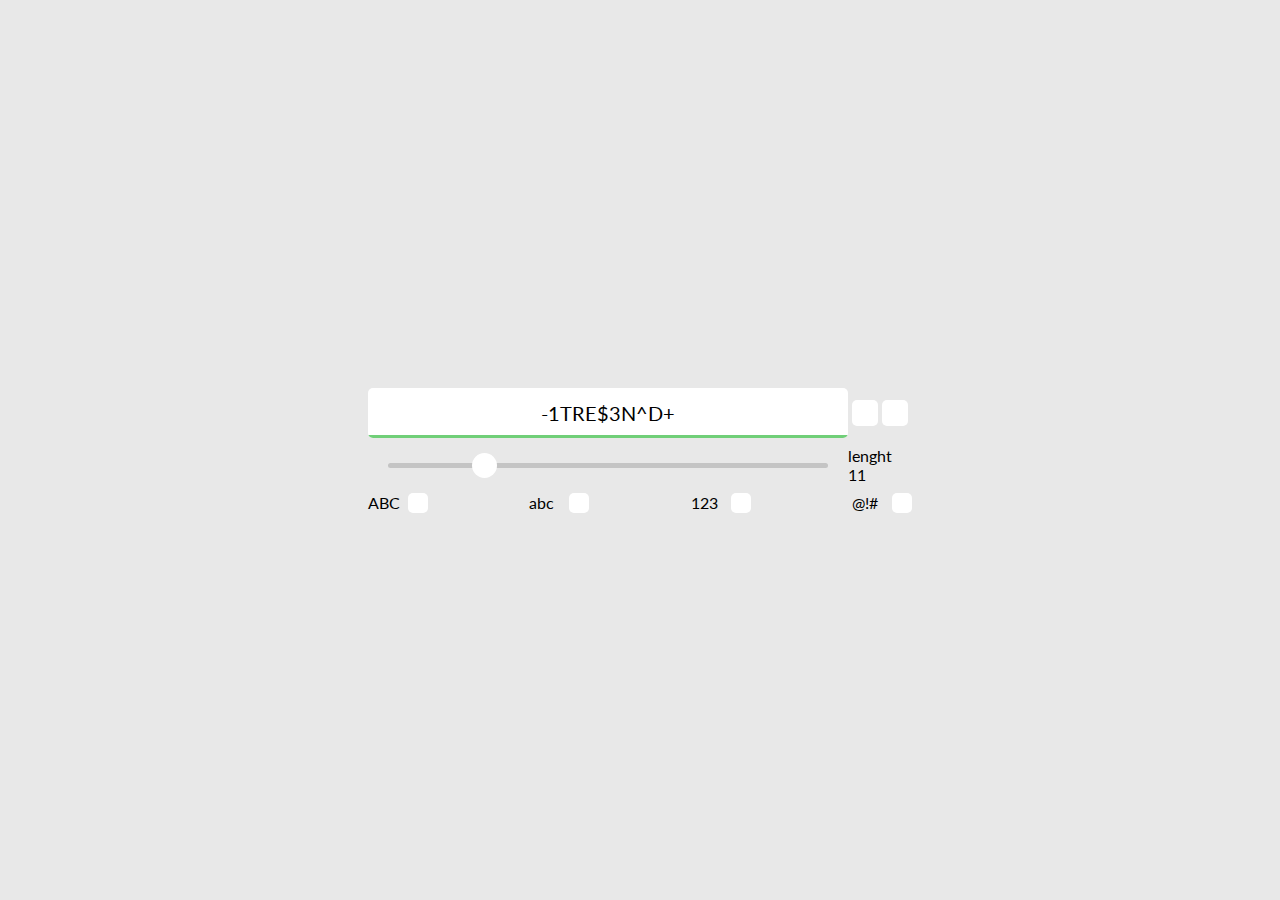
<file: index.html>
<!DOCTYPE html>
<html lang="en">
<head>
    <meta charset="UTF-8">
    <meta name="viewport" content="width=device-width, initial-scale=1.0">
    <link rel="preconnect" href="https://fonts.gstatic.com">
    <link href="https://fonts.googleapis.com/css2?family=Lato:wght@100&display=swap" rel="stylesheet">
    <link rel="stylesheet" href="style.css">
    <link rel="preconnect" href="https://fonts.gstatic.com">
    <link href="https://fonts.googleapis.com/css2?family=Lato:wght@100;300&display=swap" rel="stylesheet">
    <link rel="stylesheet" href="https://use.fontawesome.com/releases/v5.15.2/css/all.css" integrity="sha384-vSIIfh2YWi9wW0r9iZe7RJPrKwp6bG+s9QZMoITbCckVJqGCCRhc+ccxNcdpHuYu" crossorigin="anonymous">
    <title>Password Generator</title>
</head>
<body>
    <div class="container">
        <div class="textContainer">
            <div class="input-text-container">
                <span class="progress"></span>
                <input class="pswdInput" type="text" value="password">
            </div>
            <div class="refresh-copy">
                <div class="copy"><i class="far fa-copy"></i></div>
                <div class="refresh"><i class="fas fa-sync-alt"></i></div>               
            </div>
        </div>
        <div class="slider-counter-container">
            <div class="slider-container">
                <input class="slider" type="range" min="1" max="50" value="11">
            </div>
            <div class="counter-container">
                <span class="value">lenght 11</span>
            </div>
        </div>
        <div class="checkboxes">
            <div class="box">     
            <span>ABC</span>
            <!-- <input class="offUpper" type="checkbox" checked> -->
            <div class="checkbox-custom offUpper"><i class="fas fa-check"></i></div>
            </div>
            <div class="box">     
                <span>abc</span>
                <!-- <input class="offLower" type="checkbox" checked> -->
                <div class="checkbox-custom offLower"><i class="fas fa-check"></i></div>
            </div>
            <div class="box">     
                <span>123</span>
                <!-- <input class="offNumbers" type="checkbox" checked> -->
                <div class="checkbox-custom offNumbers"><i class="fas fa-check"></i></div>
            </div>
            <div class="box">     
                <span>@!#</span>
                <!-- <input class="offSymbols" type="checkbox" checked> -->
                <div class="checkbox-custom offSymbols"><i class="fas fa-check"></i></div>
            </div>
            
        </div>
    </div>
    <script src="main.js"></script>
</body>
</html>
</file>
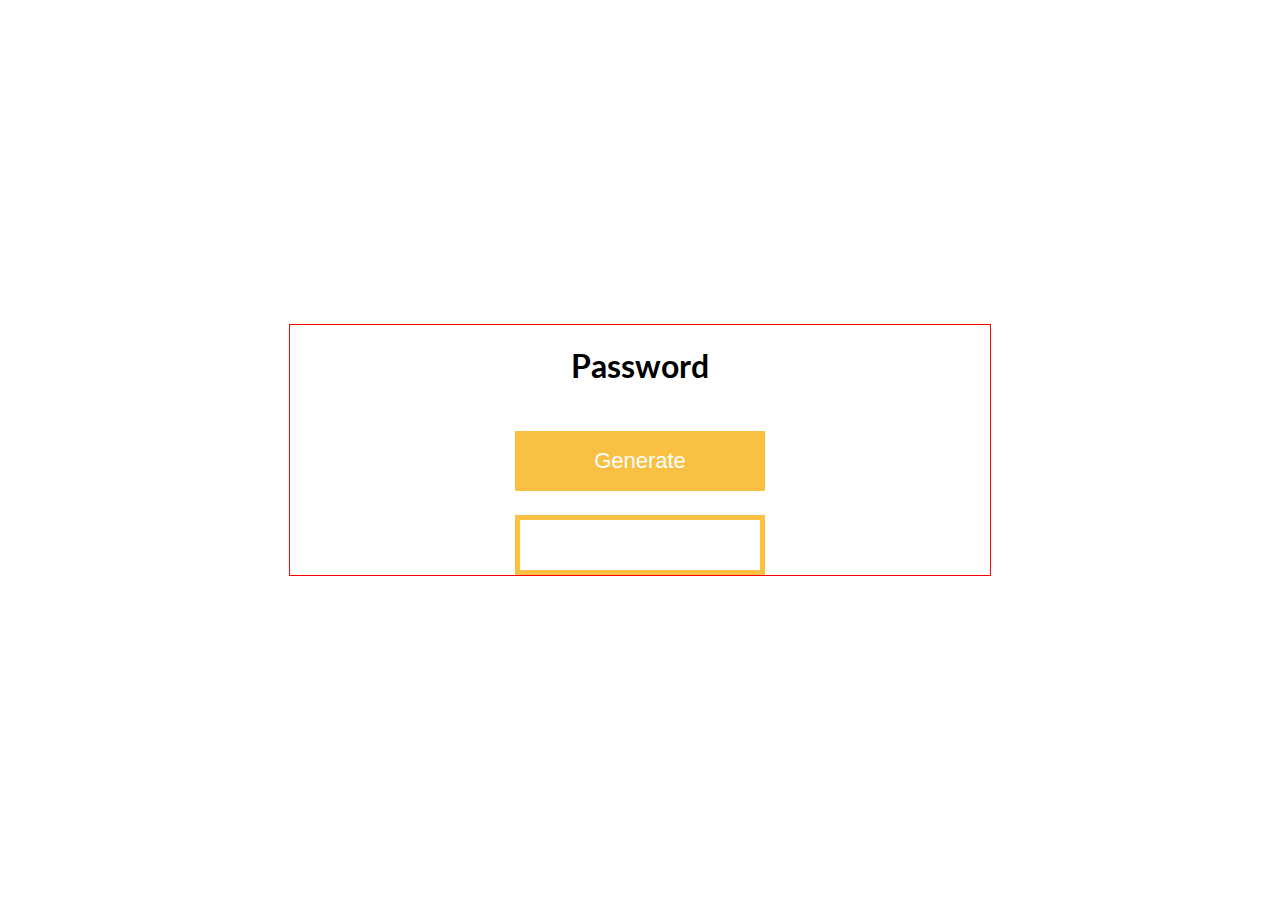
<file: indexkopia.html>
<!DOCTYPE html>
<html lang="en">
<head>
    <meta charset="UTF-8">
    <meta name="viewport" content="width=device-width, initial-scale=1.0">
    <link rel="preconnect" href="https://fonts.gstatic.com">
    <link href="https://fonts.googleapis.com/css2?family=Lato:wght@100&display=swap" rel="stylesheet">
    <title>Document</title>
    <style>
      body{
          margin: 0;
          padding: 0;
          width: 100%;
          height: 100vh;
          display: flex;
          align-items: center;
          justify-content: center;
          font-family: 'Lato', sans-serif;
      }
      .container{
        max-width: 700px;
            width: 100%;
            height: 250px;
            display: flex;
            flex-direction: column;
            align-items: center;
            justify-content: space-between;
            flex-wrap: wrap;
            word-wrap: break-word;
            border: 1px solid red;
      }
      h1{
          text-align: center;
          max-width: 700px;
          width: 100%;
      }
      button{
          cursor: pointer;
          height: 60px;
          width: 250px;
          border: none;
          background-color: rgb(250, 192, 67);
          font-size: 22px;
          color: white;
      }
      .how-long{
          box-sizing: border-box;
          border: 5px solid rgb(250, 192, 67);
          width: 250px;
          height: 60px;
          margin: 0;
          padding: 0;

      }
    </style>
</head>
<body>
    <div class="container">
        <h1>Password</h1>
        <button>Generate</button>
        <input class="how-long" type="number">
    </div>
    <script>
        const h1 = document.querySelector('h1');
        const psw = document.querySelector('button');
        const chars = 'qwertyuiopasdfghjklzxcvbnmQWERTYUIOPASDFGHJKLZXCVBNM1234567890!@#$%^&*()-_=+/?><';
        const input = document.querySelector('.how-long');
        charsNumber = 20;
        input.addEventListener('input',(e)=>{
            console.log(e.target.value);
            charsNumber = 0;
            charsNumber = e.target.value;
   
        })
        psw.addEventListener("click",function(){
            h1.textContent = "";
            for(let i=0; i < charsNumber; i++){
                let generate = Math.floor(Math.random()*chars.length)
                h1.textContent += chars[generate];
                
            }
        })

        
    </script>
</body>
</html>
</file>
<file: style.css>
* {
  margin: 0;
  padding: 0;
  -webkit-box-sizing: border-box;
          box-sizing: border-box;
}

body {
  background-color: #E8E8E8;
  width: 100%;
  height: 100vh;
  display: -webkit-box;
  display: -ms-flexbox;
  display: flex;
  -webkit-box-align: center;
      -ms-flex-align: center;
          align-items: center;
  -webkit-box-pack: center;
      -ms-flex-pack: center;
          justify-content: center;
  font-family: 'Lato', sans-serif;
}

.container {
  height: 125px;
  max-width: 545px;
  width: 100%;
  display: -webkit-box;
  display: -ms-flexbox;
  display: flex;
  -webkit-box-orient: vertical;
  -webkit-box-direction: normal;
      -ms-flex-direction: column;
          flex-direction: column;
  -webkit-box-pack: justify;
      -ms-flex-pack: justify;
          justify-content: space-between;
}

.textContainer {
  display: -webkit-box;
  display: -ms-flexbox;
  display: flex;
  -webkit-box-align: center;
      -ms-flex-align: center;
          align-items: center;
  -webkit-box-pack: justify;
      -ms-flex-pack: justify;
          justify-content: space-between;
}

.textContainer .input-text-container {
  width: 480px;
  height: 50px;
  background-color: white;
  display: -webkit-box;
  display: -ms-flexbox;
  display: flex;
  -webkit-box-align: center;
      -ms-flex-align: center;
          align-items: center;
  -webkit-box-pack: center;
      -ms-flex-pack: center;
          justify-content: center;
  border-radius: 5px;
  position: relative;
  overflow: hidden;
}

.textContainer .input-text-container .pswdInput {
  margin: 0;
  padding: 0;
  width: 440px;
  height: 50px;
  background-color: white;
  border: none;
  font-size: 20px;
  text-align: center;
  outline: none;
  font-family: 'Lato', sans-serif;
}

.textContainer .input-text-container .progress {
  height: 3px;
  width: 100%;
  background-color: #70cf78;
  position: absolute;
  bottom: 0;
  left: 0;
  -webkit-transition: .2s linear;
  transition: .2s linear;
}

.textContainer .input-text-container .red {
  background-color: #fa5353;
  width: 20%;
}

.textContainer .input-text-container .orange {
  background-color: #ffad41;
  width: 50%;
}

.textContainer .input-text-container .green {
  width: 100%;
  background-color: #70cf78;
}

.textContainer .refresh-copy {
  max-width: 65px;
  width: 100%;
  display: -webkit-box;
  display: -ms-flexbox;
  display: flex;
  -webkit-box-pack: space-evenly;
      -ms-flex-pack: space-evenly;
          justify-content: space-evenly;
}

.textContainer .refresh-copy .copy,
.textContainer .refresh-copy .refresh {
  cursor: pointer;
  width: 26px;
  height: 26px;
  border-radius: 5px;
  background-color: white;
  display: -webkit-box;
  display: -ms-flexbox;
  display: flex;
  -webkit-box-align: center;
      -ms-flex-align: center;
          align-items: center;
  -webkit-box-pack: center;
      -ms-flex-pack: center;
          justify-content: center;
  font-size: 16px;
  color: #c4c4c4;
}

.textContainer .refresh-copy .copy i,
.textContainer .refresh-copy .refresh i {
  -webkit-transition: .2s linear;
  transition: .2s linear;
}

.slider-counter-container {
  display: -webkit-box;
  display: -ms-flexbox;
  display: flex;
  -webkit-box-pack: justify;
      -ms-flex-pack: justify;
          justify-content: space-between;
  -webkit-box-align: center;
      -ms-flex-align: center;
          align-items: center;
}

.slider-counter-container .slider-container {
  max-width: 480px;
  width: 100%;
  display: -webkit-box;
  display: -ms-flexbox;
  display: flex;
  -webkit-box-align: center;
      -ms-flex-align: center;
          align-items: center;
  -webkit-box-pack: center;
      -ms-flex-pack: center;
          justify-content: center;
}

.slider-counter-container .slider-container .slider {
  -webkit-appearance: none;
  -moz-appearance: none;
       appearance: none;
  max-width: 440px;
  width: 100%;
  height: 5px;
  background: #c4c4c4;
  outline: none;
  border-radius: 50px;
  -webkit-transition: .2s;
  -webkit-transition: opacity .2s;
  transition: opacity .2s;
}

.slider-counter-container .slider-container .slider:hover {
  opacity: 1;
}

.slider-counter-container .slider-container .slider::-webkit-slider-thumb {
  -webkit-appearance: none;
  appearance: none;
  width: 25px;
  height: 25px;
  border-radius: 50px;
  background: #ffffff;
  cursor: pointer;
  position: relative;
}

.slider-counter-container .slider-container .slider::-moz-range-thumb {
  width: 30px;
  height: 30px;
  background: #4CAF50;
  cursor: pointer;
}

.slider-counter-container .counter-container {
  max-width: 65px;
  width: 100%;
  display: -webkit-box;
  display: -ms-flexbox;
  display: flex;
  -webkit-box-align: center;
      -ms-flex-align: center;
          align-items: center;
  -webkit-box-pack: center;
      -ms-flex-pack: center;
          justify-content: center;
}

.checkboxes {
  width: 100%;
  display: -webkit-box;
  display: -ms-flexbox;
  display: flex;
  -webkit-box-align: center;
      -ms-flex-align: center;
          align-items: center;
  -webkit-box-pack: justify;
      -ms-flex-pack: justify;
          justify-content: space-between;
}

.checkboxes .box {
  max-width: 60px;
  width: 100%;
  display: -webkit-box;
  display: -ms-flexbox;
  display: flex;
  -webkit-box-align: center;
      -ms-flex-align: center;
          align-items: center;
  -webkit-box-pack: justify;
      -ms-flex-pack: justify;
          justify-content: space-between;
}

.checkboxes .box .checkbox-custom {
  cursor: pointer;
  width: 20px;
  height: 20px;
  background-color: #fff;
  border-radius: 5px;
  display: -webkit-box;
  display: -ms-flexbox;
  display: flex;
  -webkit-box-align: center;
      -ms-flex-align: center;
          align-items: center;
  -webkit-box-pack: center;
      -ms-flex-pack: center;
          justify-content: center;
  color: #70cf78;
  font-size: 11px;
  -webkit-transition: .1s linear;
  transition: .1s linear;
}

.checkboxes .box .unChecked {
  color: transparent;
  font-size: 0;
}
/*# sourceMappingURL=style.css.map */
</file>
